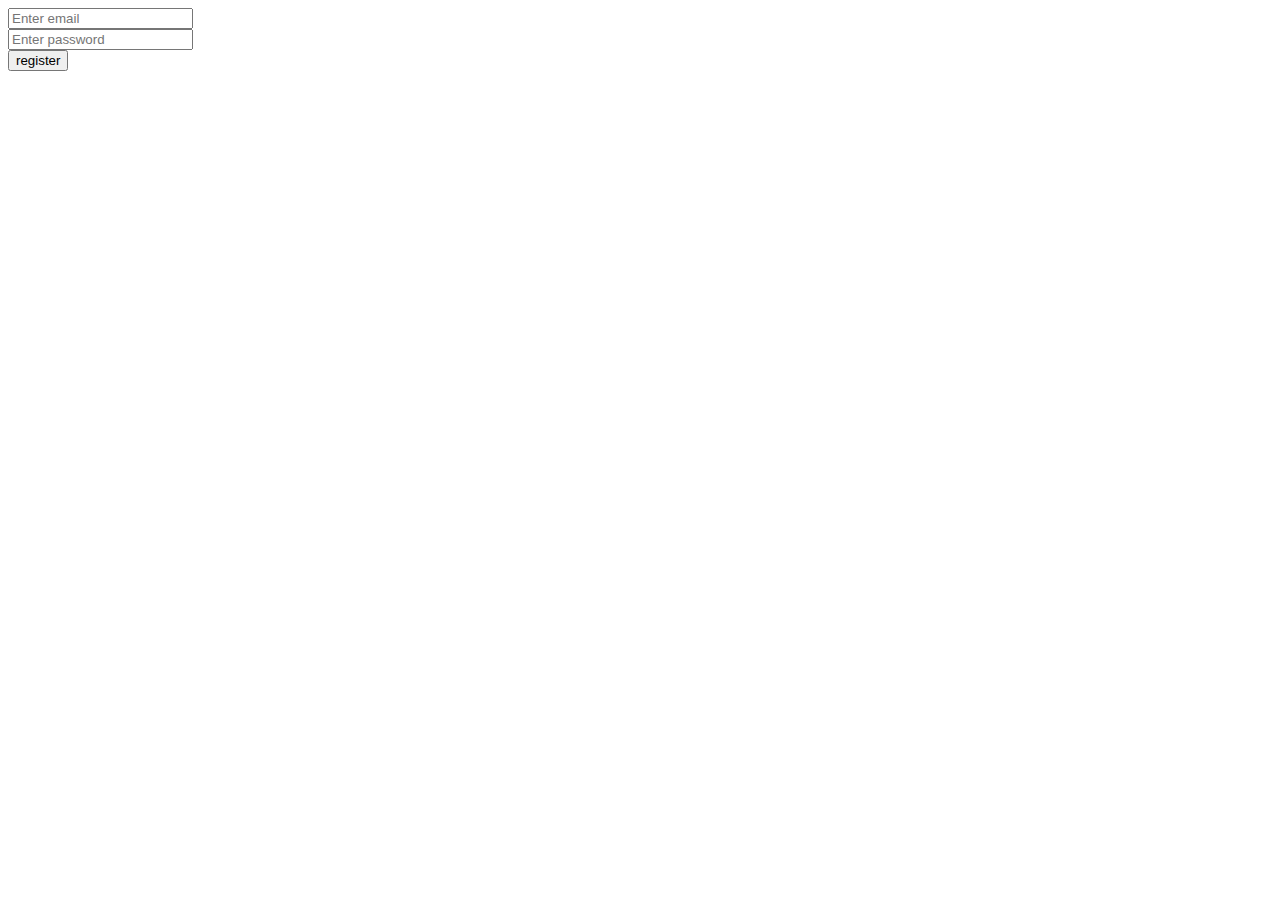
<file: form4.html>
<!DOCTYPE html>
<html>
    <head>
        <title>simple form validation in html and javascript</title>
    </head>
    <body>
        <form  id="form" method="post">
            <div id="message"></div>
            <div class="row">
                <div class="col">
                  <input type="text" class="form-control" placeholder="Enter email" name="email">
                </div>
                <div class="col">
                  <input type="password" class="form-control2" placeholder="Enter password" name="pswd">
                </div>
              </div>
            <input type="submit" value="register"/>
        </form>
    </body>
    <script>
        var form = document.getElementById('form')
        var error = []
        form.addEventListener('submit',function(e){
            e.preventDefault()
            var username = document.getElementsByClassName('form-control')
            var password = document.getElementsByClassName('form-control2')
            if(username.value == ""|| password.value == "")
            alert ("please enter allthe details") 

            var message = document.getElementById('massage')
            message.innerText = error
        })

    </script>

</html>
</file>
